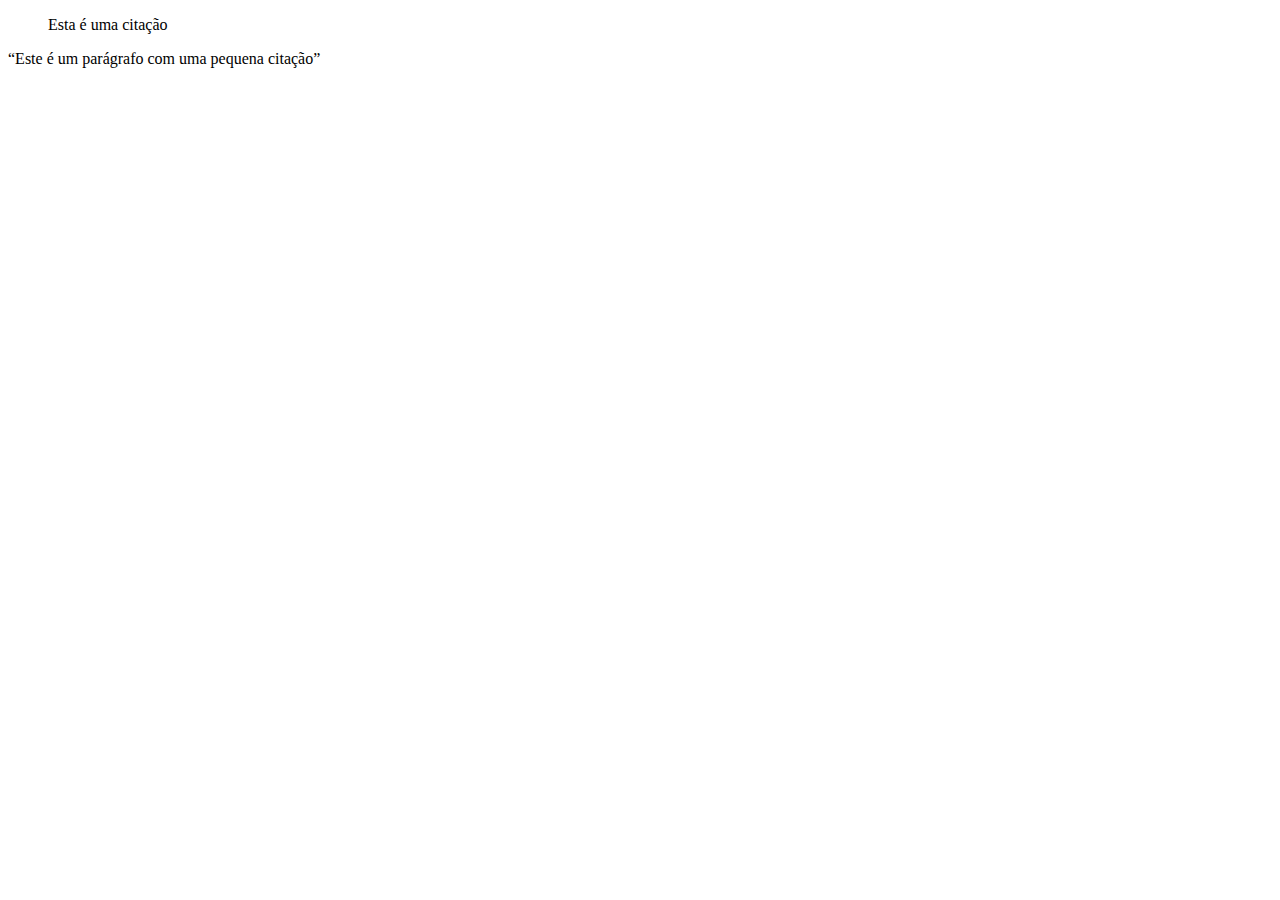
<file: blockquote.html>
<!DOCTYPE html>
<html lang="en">
<head>
    <meta charset="UTF-8">
    <meta http-equiv="X-UA-Compatible" content="IE=edge">
    <meta name="viewport" content="width=device-width, initial-scale=1.0">
    <title>Blockquote</title>
</head>
<body>
    <blockquote>Esta é uma citação</blockquote>
    <p><q>Este é um parágrafo com uma pequena citação</q></p>
</body>
</html>
</file>
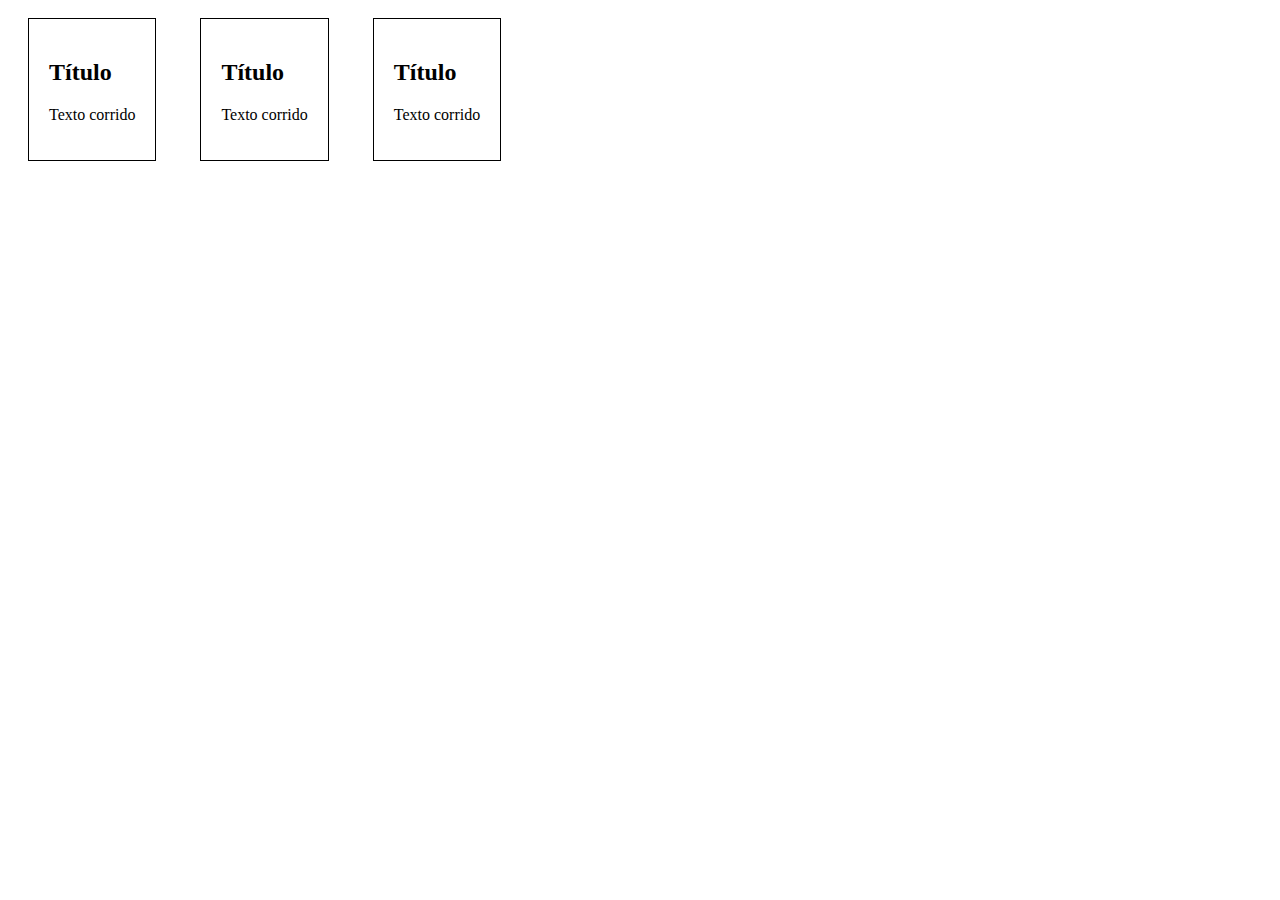
<file: dicionario/index2.html>
<!DOCTYPE html>
<html lang="en">
<head>
    <meta charset="UTF-8">
    <meta http-equiv="X-UA-Compatible" content="IE=edge">
    <meta name="viewport" content="width=device-width, initial-scale=1.0">
    <title>Media queries</title>
    <link rel="stylesheet" href="style2.css">
</head>
<body>
    <div>
        <h2>Título</h2>
        <p>Texto corrido</p>
    </div>
    <div>
        <h2>Título</h2>
        <p>Texto corrido</p>
    </div>
    <div>
        <h2>Título</h2>
        <p>Texto corrido</p>
    </div>
</body>
</html>
</file>
<file: dicionario/style2.css>
div{
    border:1px solid #000000;
    margin:10px 20px;
    padding:20px;
    display:inline-block;
}

@media(max-width:768px){
    div{
        border-color:red;
        display:block;
        padding:10px;
        margin:5px 10px;
    }

    h2{
        font-size:36px;
        color:blue;
        text-decoration:underline;
    }

    p{
        color:red;
    }
}
</file>
